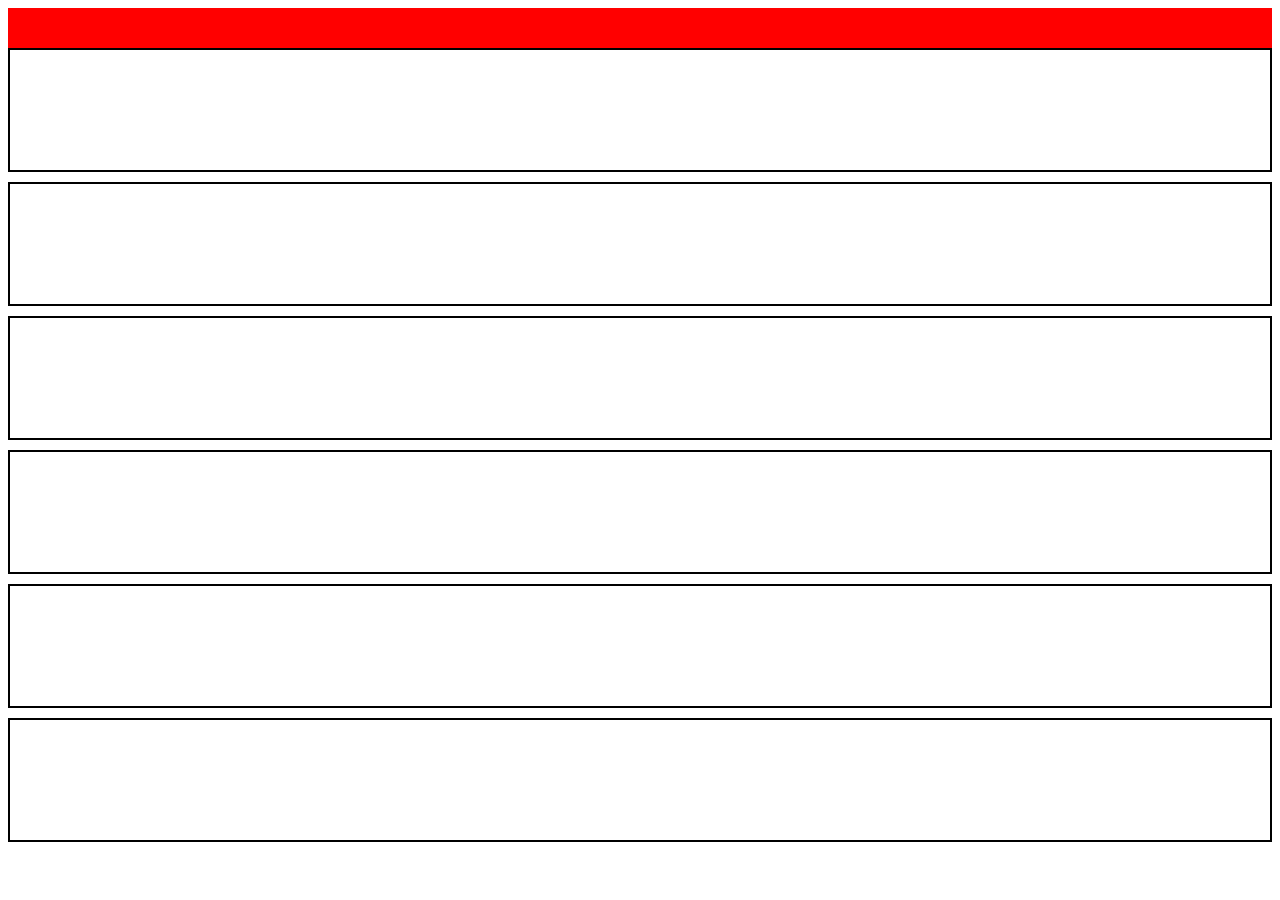
<file: index.html>
<!DOCTYPE html>
<html lang="en">
<head>
    <meta charset="UTF-8">
    <meta http-equiv="X-UA-Compatible" content="IE=edge">
    <meta name="viewport" content="width=Z, initial-scale=1.0">
    <title>Bootstrap</title>
    <link href="https://cdn.jsdelivr.net/npm/bootstrap@5.3.0/dist/css/bootstrap.min.css" rel="stylesheet" integrity="sha384-9ndCyUaIbzAi2FUVXJi0CjmCapSmO7SnpJef0486qhLnuZ2cdeRhO02iuK6FUUVM" crossorigin="anonymous">
        <link rel="stylesheet" href="css/style.css">
</head>
<body>

    <div class="container-fluid content-b">

        <!-- <div class="row">
            <div class="col-lg-4 col-md-6 col-sm-8 columna-b"></div>
            <div class="col-lg-8 col-md-6 col-sm-4 columna-b"></div> -->
        </div>
        <div class="row">
            <div class="col-lg-3 col-md-6 columna-b"></div>
            <div class="col-lg-3 col-md-6 columna-b"></div>
            <div class="col-lg-3 col-md-6 columna-b"></div>
            <div class="col-lg-3 col-md-6 columna-b"></div>
        </div>

        <div class="row">
            <div class="col-lg-6 columna-b"></div>
            <div class="col-lg-6 columna-b"></div>
        </div>
    </div>


    
    <script src="https://cdn.jsdelivr.net/npm/bootstrap@5.3.0/dist/js/bootstrap.bundle.min.js" integrity="sha384-geWF76RCwLtnZ8qwWowPQNguL3RmwHVBC9FhGdlKrxdiJJigb/j/68SIy3Te4Bkz" crossorigin="anonymous"></script>
</body>
</html>
</file>
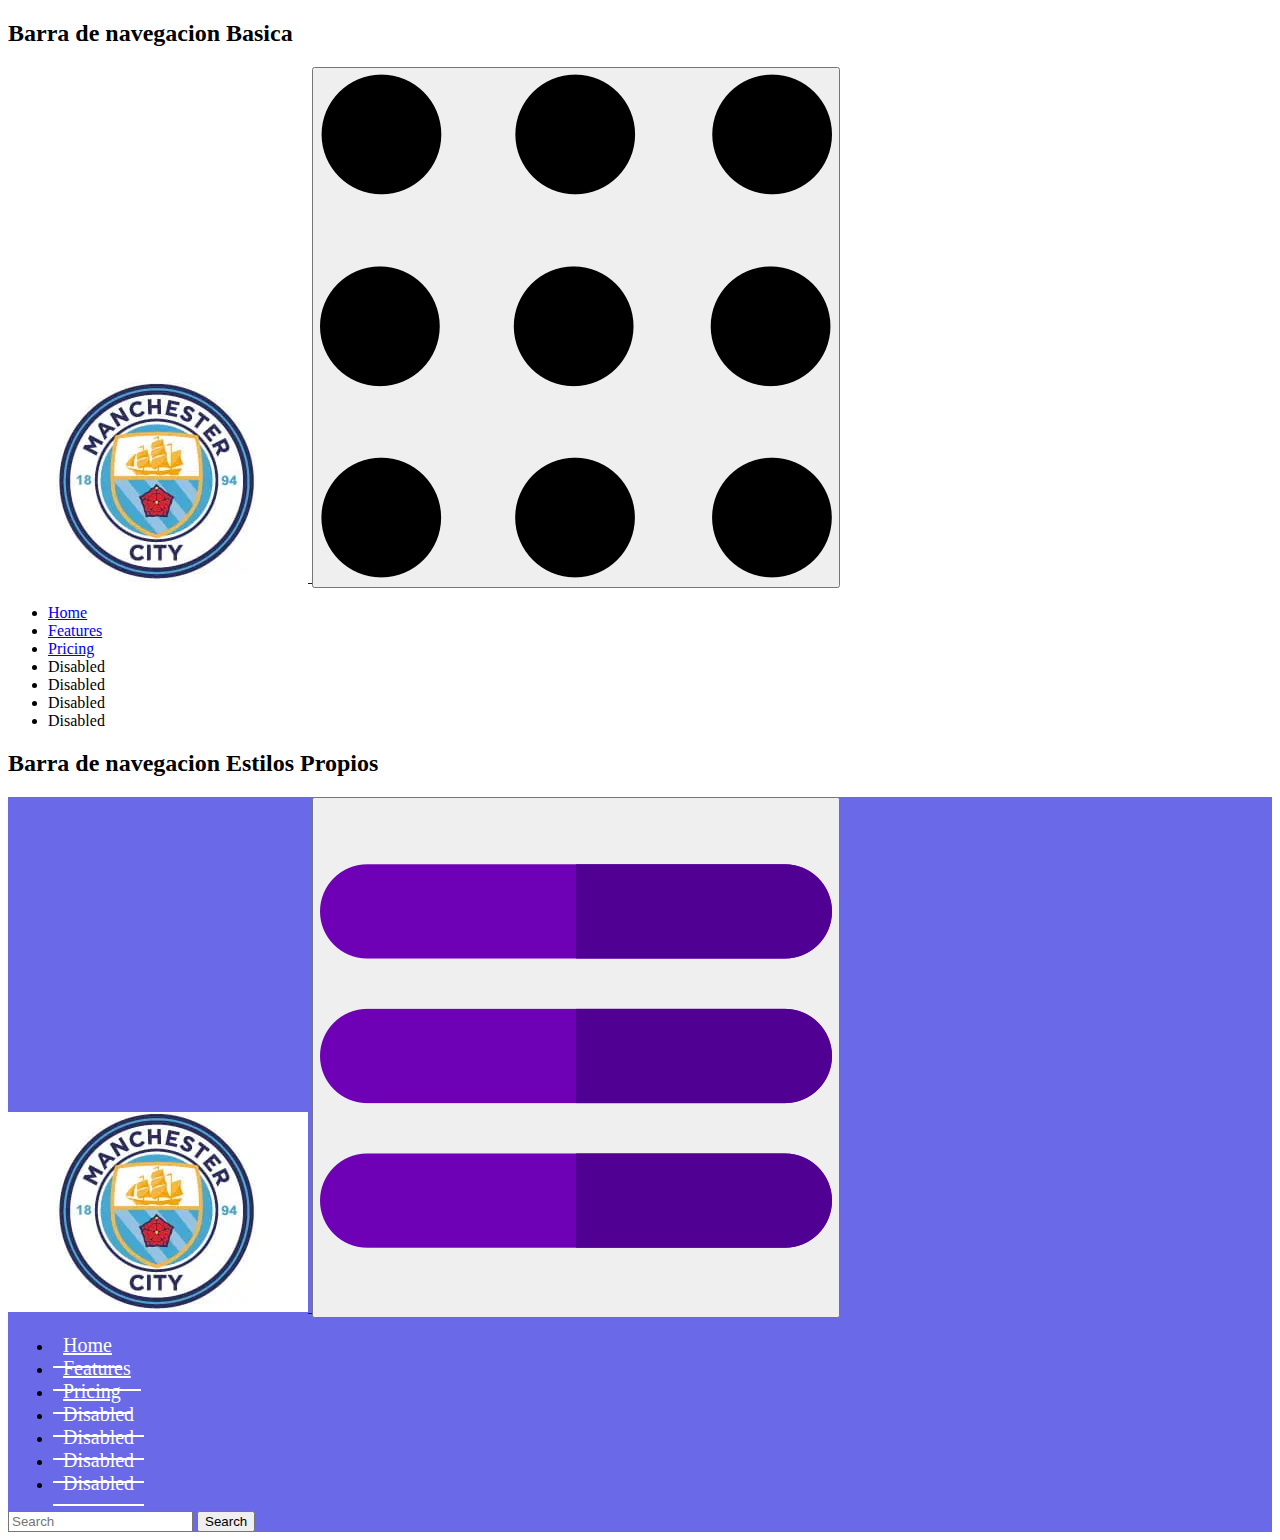
<file: navegacion.html>
<!DOCTYPE html>
<html lang="en">
<head>
    <meta charset="UTF-8">
    <meta http-equiv="X-UA-Compatible" content="IE=edge">
    <meta name="viewport" content="width=Z, initial-scale=1.0">
    <title>Bootstrap</title>
    <link href="https://cdn.jsdelivr.net/npm/bootstrap@5.3.0/dist/css/bootstrap.min.css" rel="stylesheet" integrity="sha384-9ndCyUaIbzAi2FUVXJi0CjmCapSmO7SnpJef0486qhLnuZ2cdeRhO02iuK6FUUVM" crossorigin="anonymous">
        <link rel="stylesheet" href="css/style.css">
</head>
<body>

    <section class="container-fluid">
        <h2>Barra de navegacion Basica</h2>

        <nav class="navbar navbar-expand-lg bg-body-tertiary">
            <div class="container-fluid">
              <a class="navbar-brand" href="#"> <img src="imagenes/man-city.webp" alt=""> </a>
              <button class="navbar-toggler" type="button" data-bs-toggle="collapse" data-bs-target="#navbarNav" aria-controls="navbarNav" aria-expanded="false" aria-label="Toggle navigation">
                <img src="imagenes/menu-de-puntos.png" alt="menu">
              </button>
                <div class="collapse navbar-collapse  justify-content-end" id="navbarNav">
                    <ul class="navbar-nav">
                    <li class="nav-item">
                        <a class="nav-link active" aria-current="page" href="#">Home</a>
                    </li>
                    <li class="nav-item">
                        <a class="nav-link" href="#">Features</a>
                    </li>
                    <li class="nav-item">
                        <a class="nav-link" href="#">Pricing</a>
                    </li>
                    <li class="nav-item">
                        <a class="nav-link href="#">Disabled</a>
                    </li>
                    <li class="nav-item">
                        <a class="nav-link href="#">Disabled</a>
                    </li>
                    <li class="nav-item">
                        <a class="nav-link href="#">Disabled</a>
                    </li>
                    <li class="nav-item">
                        <a class="nav-link href="#">Disabled</a>
                    </li>
                    </ul>
                </div>
                </div>
          </nav>

          <h2>Barra de navegacion Estilos Propios</h2>
          <nav class="navbar navbar-expand-lg  nav-portafolio">
            <div class="container-fluid">
              <a class="navbar-brand" href="#"> <img src="imagenes/man-city.webp" alt=""> </a>
              <button class="navbar-toggler" type="button" data-bs-toggle="collapse" data-bs-target="#navbarNav" aria-controls="navbarNav" aria-expanded="false" aria-label="Toggle navigation">
                <img src="imagenes/lista.png" alt="menu">
              </button>
                <div class="collapse navbar-collapse  justify-content-between" id="navbarNav">
                    <ul class="navbar-nav">
                    <li class="nav-item">
                        <a class="nav-link active" aria-current="page" href="#">Home</a>
                    </li>
                    <li class="nav-item">
                        <a class="nav-link" href="#">Features</a>
                    </li>
                    <li class="nav-item">
                        <a class="nav-link" href="#">Pricing</a>
                    </li>
                    <li class="nav-item">
                        <a class="nav-link href="#">Disabled</a>
                    </li>
                    <li class="nav-item">
                        <a class="nav-link href="#">Disabled</a>
                    </li>
                    <li class="nav-item">
                        <a class="nav-link href="#">Disabled</a>
                    </li>
                    <li class="nav-item">
                        <a class="nav-link href="#">Disabled</a>
                    </li>
                    </ul>
                    <form class="d-flex" role="search">
                        <input class="form-control me-2" type="search" placeholder="Search" aria-label="Search">
                        <button class="btn btn-outline-success" type="submit">Search</button>
                      </form>
                </div>
                </div>
          </nav>



    </section>

    
    <script src="https://cdn.jsdelivr.net/npm/bootstrap@5.3.0/dist/js/bootstrap.bundle.min.js" integrity="sha384-geWF76RCwLtnZ8qwWowPQNguL3RmwHVBC9FhGdlKrxdiJJigb/j/68SIy3Te4Bkz" crossorigin="anonymous"></script>
</body>
</html>
</file>
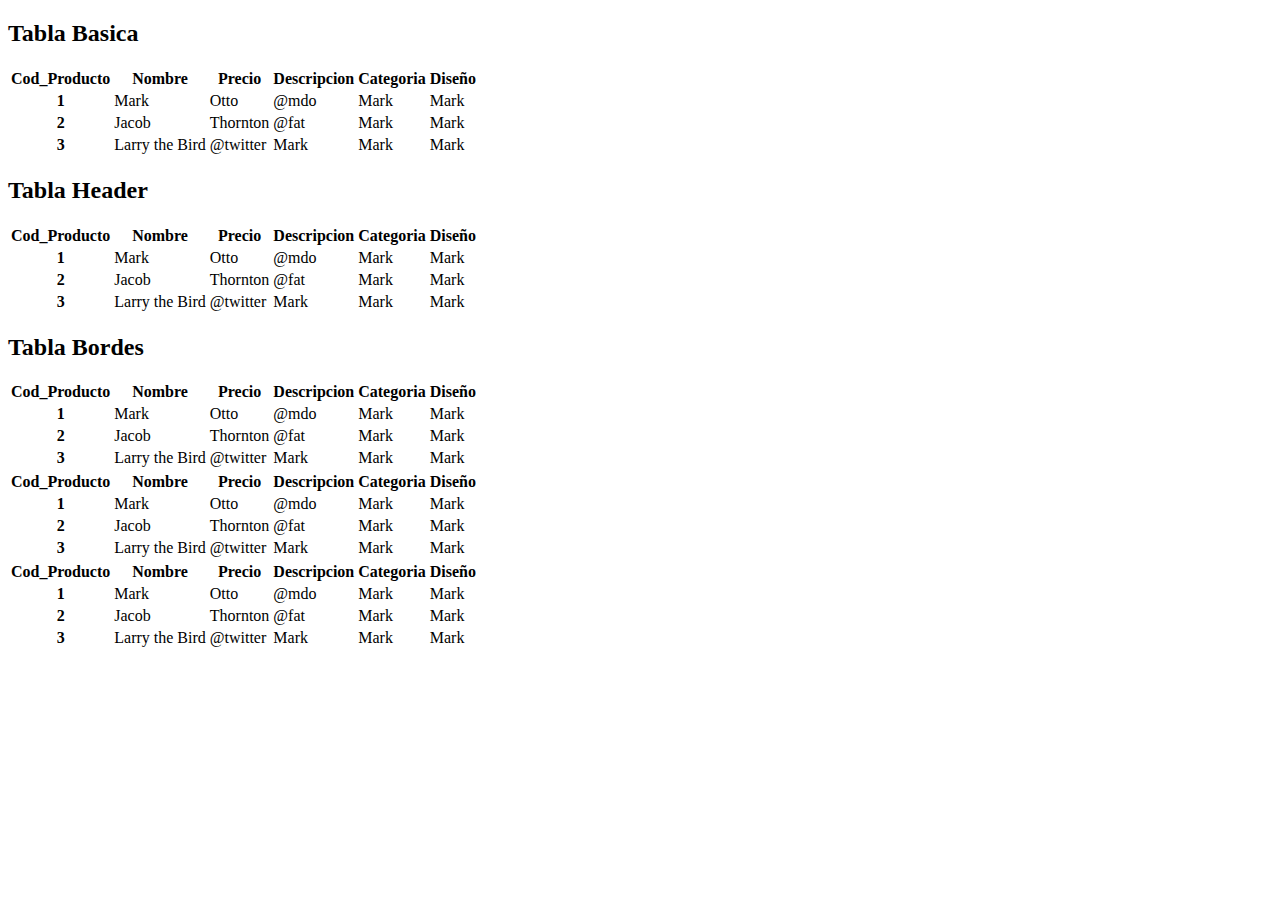
<file: tablas.html>
<!DOCTYPE html>
<html lang="en">
<head>
    <meta charset="UTF-8">
    <meta http-equiv="X-UA-Compatible" content="IE=edge">
    <meta name="viewport" content="width=Z, initial-scale=1.0">
    <title>Tablas Bootstrap</title>
    <link href="https://cdn.jsdelivr.net/npm/bootstrap@5.3.0/dist/css/bootstrap.min.css" rel="stylesheet" integrity="sha384-9ndCyUaIbzAi2FUVXJi0CjmCapSmO7SnpJef0486qhLnuZ2cdeRhO02iuK6FUUVM" crossorigin="anonymous">
        <link rel="stylesheet" href="css/style.css">
</head>
<body>

    <section class="container-fluid">
        <h2>Tabla Basica</h2>
        <table class="table">
            <thead>
              <tr>
                <th scope="col">Cod_Producto</th>
                <th scope="col">Nombre</th>
                <th scope="col">Precio</th>
                <th scope="col">Descripcion</th>
                <th scope="col">Categoria</th>
                <th scope="col">Diseño</th>
              </tr>
            </thead>


            <tbody>
              <tr>
                <th scope="row">1</th>
                <td>Mark</td>
                <td>Otto</td>
                <td>@mdo</td>
                <td>Mark</td>
                <td>Mark</td>
              </tr>
              <tr>
                <th scope="row">2</th>
                <td>Jacob</td>
                <td>Thornton</td>
                <td>@fat</td>
                <td>Mark</td>
                <td>Mark</td>
              </tr>
              <tr>
                <th scope="row">3</th>
                <td colspan="1">Larry the Bird</td>
                <td>@twitter</td>
                <td>Mark</td>
                <td>Mark</td>
                <td>Mark</td>
              </tr>
            </tbody>


          </table>
          <h2>Tabla Header</h2>
          <table class="table table-hover">
            <thead class="table-dark">
              <tr>
                <th scope="col">Cod_Producto</th>
                <th scope="col">Nombre</th>
                <th scope="col">Precio</th>
                <th scope="col">Descripcion</th>
                <th scope="col">Categoria</th>
                <th scope="col">Diseño</th>
              </tr>
            </thead>


            <tbody>
              <tr>
                <th scope="row">1</th>
                <td>Mark</td>
                <td>Otto</td>
                <td>@mdo</td>
                <td>Mark</td>
                <td>Mark</td>
              </tr>
              <tr>
                <th scope="row">2</th>
                <td>Jacob</td>
                <td>Thornton</td>
                <td>@fat</td>
                <td>Mark</td>
                <td>Mark</td>
              </tr>
              <tr>
                <th scope="row">3</th>
                <td colspan="1">Larry the Bird</td>
                <td>@twitter</td>
                <td>Mark</td>
                <td>Mark</td>
                <td>Mark</td>
              </tr>
            </tbody>


          </table>
          <h2>Tabla Bordes</h2>
          <table class="table table-bordered table-striped">
            <thead>
              <tr>
                <th scope="col">Cod_Producto</th>
                <th scope="col">Nombre</th>
                <th scope="col">Precio</th>
                <th scope="col">Descripcion</th>
                <th scope="col">Categoria</th>
                <th scope="col">Diseño</th>
              </tr>
            </thead>



            <tbody>
              <tr>
                <th scope="row">1</th>
                <td>Mark</td>
                <td>Otto</td>
                <td>@mdo</td>
                <td>Mark</td>
                <td>Mark</td>
              </tr>
              <tr>
                <th scope="row">2</th>
                <td>Jacob</td>
                <td>Thornton</td>
                <td>@fat</td>
                <td>Mark</td>
                <td>Mark</td>
              </tr>
              <tr>
                <th scope="row">3</th>
                <td colspan="1">Larry the Bird</td>
                <td>@twitter</td>
                <td>Mark</td>
                <td>Mark</td>
                <td>Mark</td>
              </tr>
            </tbody>


          </table>
          <div class="row">
            <div class="col-md-6">
                <table class="table table-bordered table-striped">
                    <thead>
                      <tr>
                        <th scope="col">Cod_Producto</th>
                        <th scope="col">Nombre</th>
                        <th scope="col">Precio</th>
                        <th scope="col">Descripcion</th>
                        <th scope="col">Categoria</th>
                        <th scope="col">Diseño</th>
                      </tr>
                    </thead>
        
        
        
                    <tbody>
                      <tr>
                        <th scope="row">1</th>
                        <td>Mark</td>
                        <td>Otto</td>
                        <td>@mdo</td>
                        <td>Mark</td>
                        <td>Mark</td>
                      </tr>
                      <tr>
                        <th scope="row">2</th>
                        <td>Jacob</td>
                        <td>Thornton</td>
                        <td>@fat</td>
                        <td>Mark</td>
                        <td>Mark</td>
                      </tr>
                      <tr>
                        <th scope="row">3</th>
                        <td colspan="1">Larry the Bird</td>
                        <td>@twitter</td>
                        <td>Mark</td>
                        <td>Mark</td>
                        <td>Mark</td>
                      </tr>
                    </tbody>
        
        
                  </table>

            </div>

            <div class="col-md-6">
            
          <table class="table table-hover">
            <thead class="table-dark">
              <tr>
                <th scope="col">Cod_Producto</th>
                <th scope="col">Nombre</th>
                <th scope="col">Precio</th>
                <th scope="col">Descripcion</th>
                <th scope="col">Categoria</th>
                <th scope="col">Diseño</th>
              </tr>
            </thead>


            <tbody>
              <tr>
                <th scope="row">1</th>
                <td>Mark</td>
                <td>Otto</td>
                <td>@mdo</td>
                <td>Mark</td>
                <td>Mark</td>
              </tr>
              <tr>
                <th scope="row">2</th>
                <td>Jacob</td>
                <td>Thornton</td>
                <td>@fat</td>
                <td>Mark</td>
                <td>Mark</td>
              </tr>
              <tr>
                <th scope="row">3</th>
                <td colspan="1">Larry the Bird</td>
                <td>@twitter</td>
                <td>Mark</td>
                <td>Mark</td>
                <td>Mark</td>
              </tr>
            </tbody>


          </table>
            </div>
          </div>

          

    </section>


    
    <script src="https://cdn.jsdelivr.net/npm/bootstrap@5.3.0/dist/js/bootstrap.bundle.min.js" integrity="sha384-geWF76RCwLtnZ8qwWowPQNguL3RmwHVBC9FhGdlKrxdiJJigb/j/68SIy3Te4Bkz" crossorigin="anonymous"></script>
</body>
</html>
</file>
<file: css/style.css>
.content-b{
    background: red;
    padding-top: 40px;


}

.columna-b{
    height: 120px;
    background: white;
    border: 2px solid #000;
    margin-bottom: 10px;
}

.form-portafolio{
    background: rgb(86, 124, 86);
    padding: 30px;
    border-radius: 30px;

}

.form-portafolio label{
    font-size: 30px;
    color: #5f1d1d; 
}

.form-portafolio input{
    background: transparent;
    border-top: 0;
    border-left: 0;
    border-right: 0;
    border-bottom: 2px solid #521212;
    padding: 20px 15px;

}

.form-portafolio input:focus{
    background: transparent;
    border-bottom: 2px solid #fff;
    box-shadow: 0 0 0 transparent; 

}

.nav-portafolio{
    background: rgb(106, 106, 233);
}

.nav-portafolio ul li{
    margin: 0 5px;
}

.nav-portafolio ul li a{
    font-size: 20px;
    color: white;
    padding: 10px;
    border-bottom: 2px solid #fff;
}
</file>
